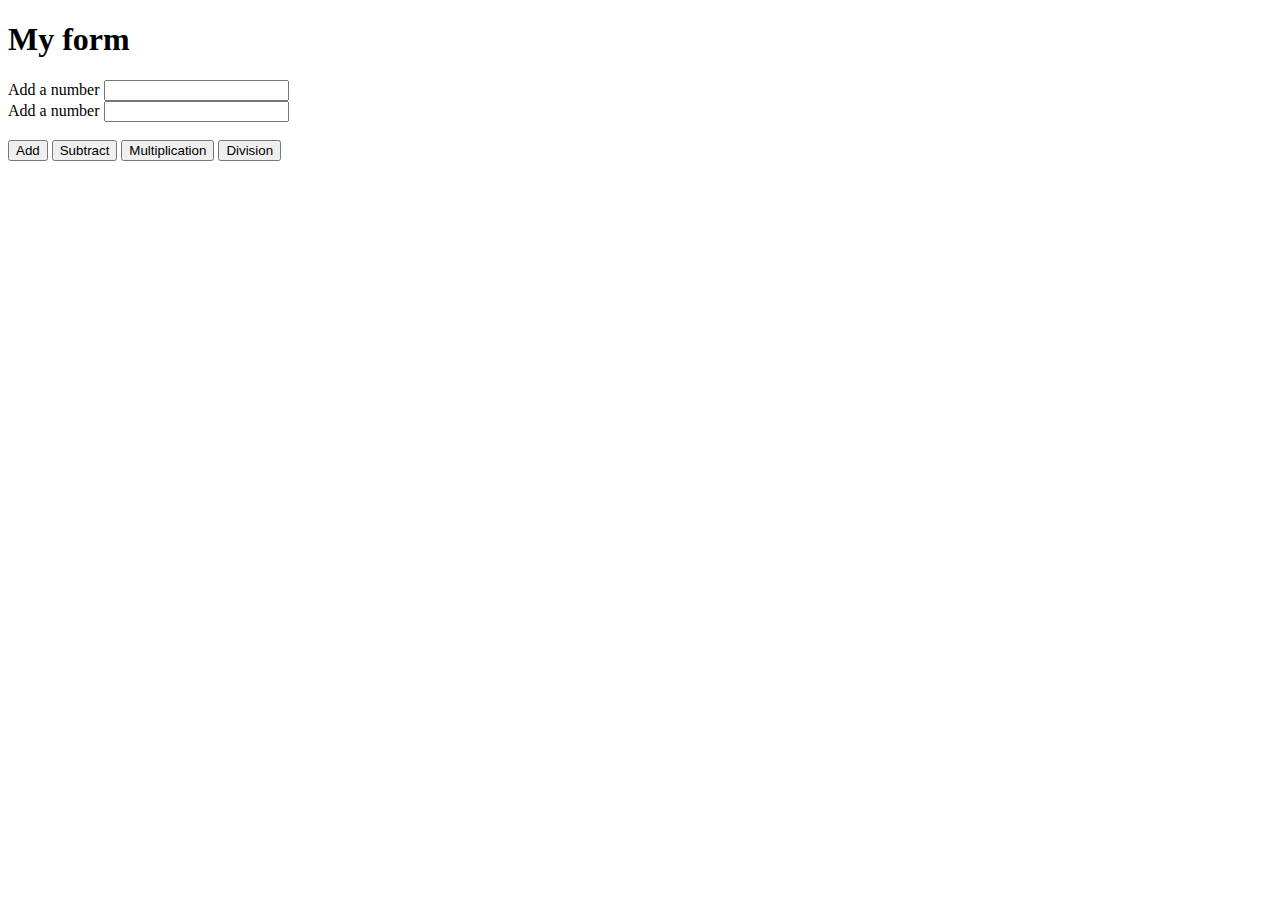
<file: calculator/index.html>
<!DOCTYPE html>
<html lang="en">
<head>
    <meta charset ="UTF-8">
    <title>Workout 1</title>
    <script defer src="script.js"></script>
</head>
<body>
    <h1>My form</h1>
    <form>
        <label for="number">Add a number</label>
        <input type="number" id="numb" name="number"/></br>
        <label for="number2">Add a number</label>
        <input type="number" id="numb2" name="number2"/></br></br>
        <button type="button" onClick="calc('add')">Add</button>
        <button type="button" onClick="calc('subtract')">Subtract</button>    
        <button type="button" onClick="calc('multiply')">Multiplication</button>
        <button type="button" onClick="calc('divide')">Division</button></br></br>
       <div id="results"></div> 
        
    </form>

</body>

</html>
</file>
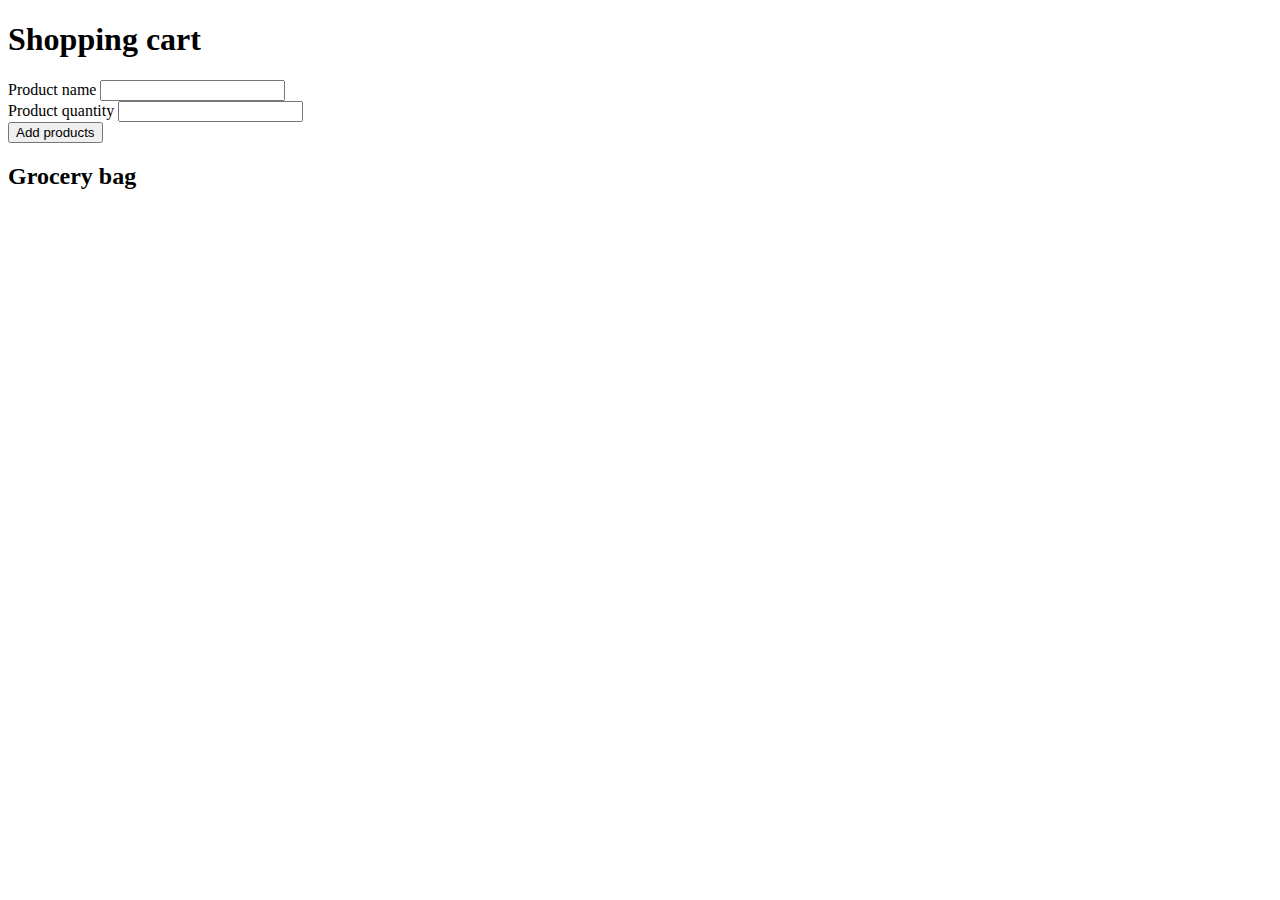
<file: shopping cart/index.html>
<!DOCTYPE html>
<html lang="en">
<head>
    <meta charset="UTF-8">
    <title>Shopping cart</title>
    <script defer src="script.js"></script>
</head>
<body>
    <h1>Shopping cart</h1>

    <form id="prod-form" type="post">
        <label for="name">Product name</label>
        <input type="text" id="name" name="product_name" /><br>
        
        <label for="quantity">Product quantity</label>
        <input type="number" id="quantity" name="product_quantity" /><br>
        
        <button type="submit" class="save-data">Add products</button>
    </form>
    <h2>Grocery bag</h2>
    <ul id="itm-results"></ul>
    <template id="results_template">
        <li>
            <span class="item-name">Name: </span><br>
            <span class="item-quantity">Quantity: </span>
            <button type="button" class="add-quantity">+</button>
            <button type="button" class="subtract-quantity">-</button>
            <button type="button" class="delete-product">Delete product</button>
        </li>
    </template>

</body>
</html>
</file>
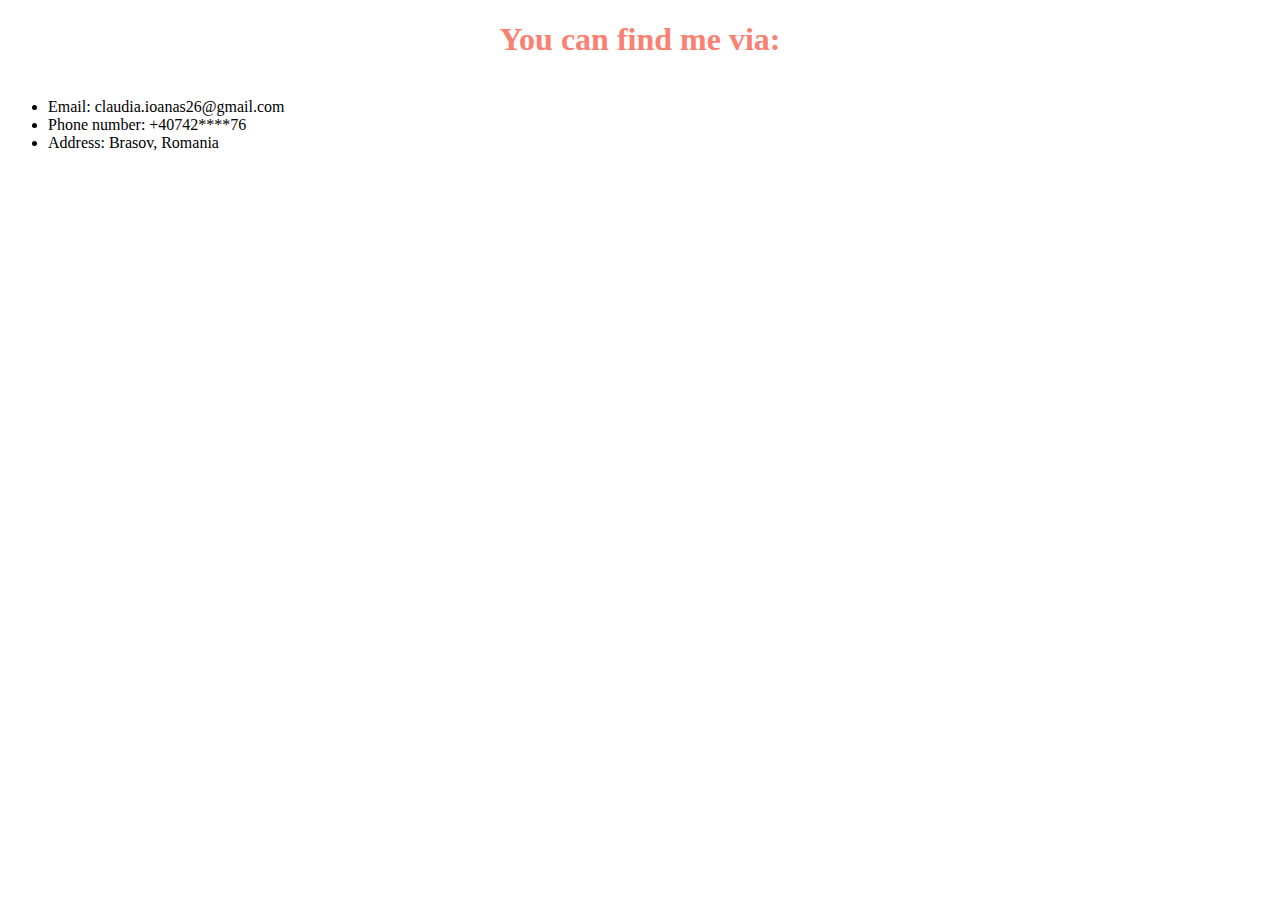
<file: P2/contact.html>
<!DOCTYPE html>
<html lang="en">
    <head>
        <meta charset="UTF-8">
        <title>Contact me</title>
    </head>
<style>


    h1{
        color: salmon;
        margin-bottom: 40px;
        display: flex;
        justify-content: center;
    }
</style>
<body>
    <h1>You can find me via:</h1>
    <ul>
        <li>Email: claudia.ioanas26@gmail.com</li>
        <li>Phone number: +40742****76</li>
        <li>Address: Brasov, Romania</li>
    </ul>
</body>
</file>
